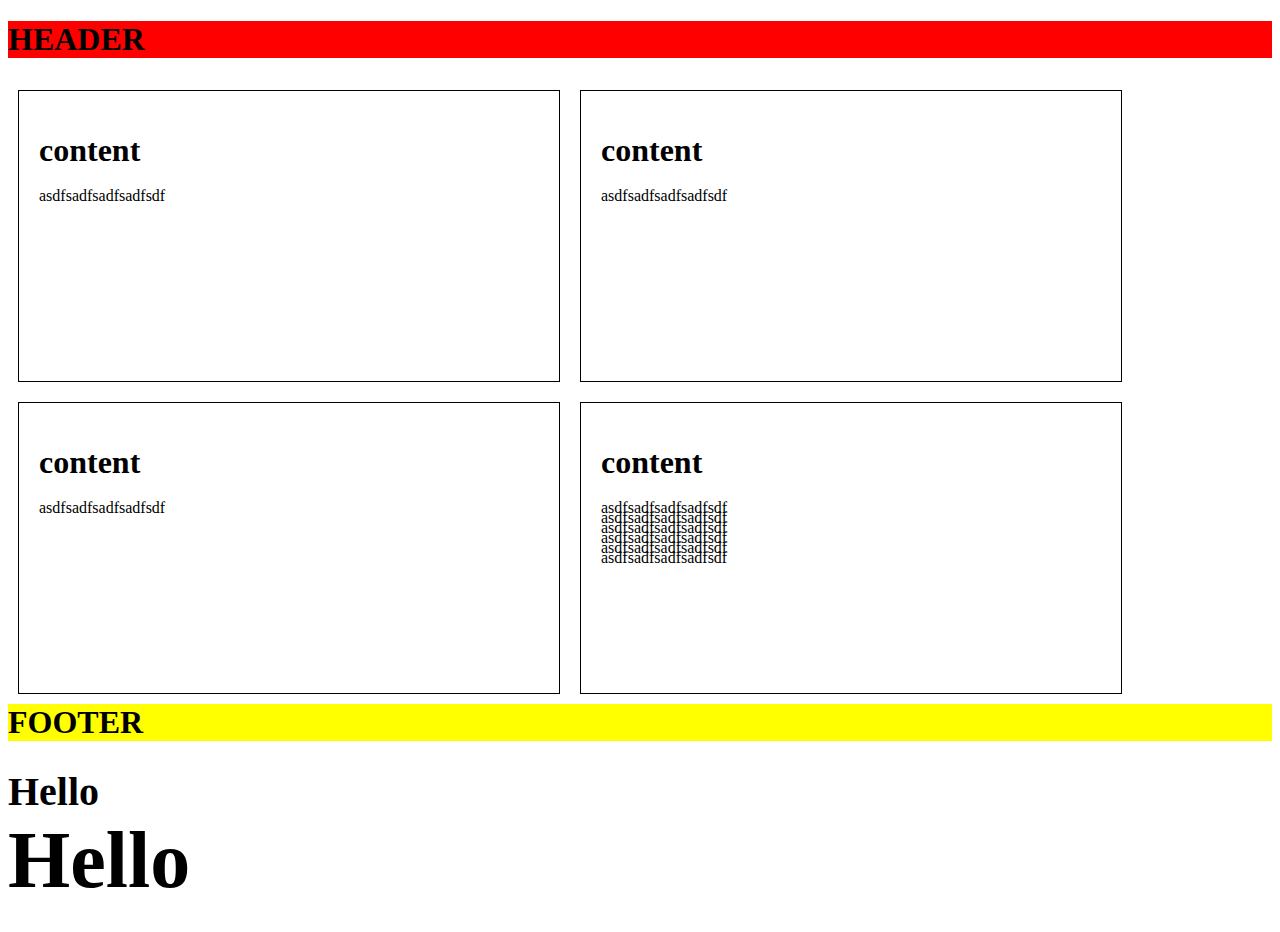
<file: uxui/src/main/webapp/index.html>
<!DOCTYPE html>
<html>
<head>
<meta charset="UTF-8">
<title>Insert title here</title>
<style>
.header{
background-color:red;
}
.container {
}

.content {
	width: 500px;
	height: 250px;
	margin: 10px;
	padding: 20px;
	border: 1px solid;
	float: left;
}
.content p{
line-height:10px;
}
footer {
background-color:yellow;
clear:left;
}
.test{
font-size:40px;
}
.test span{
font-size:2em;
}
</style>
</head>
<body>
	<h1 class = "header">HEADER</h1>
	<div class="container">
		<div class="content">
			<h1>content</h1>
			<p>asdfsadfsadfsadfsdf</p>
		</div>
		<div class="content">
			<h1>content</h1>
			<p>asdfsadfsadfsadfsdf</p>
		</div>
		<div class="content">
			<h1>content</h1>
			<p>asdfsadfsadfsadfsdf</p>
		</div>
		<div class="content">
			<h1>content</h1>
			<p>asdfsadfsadfsadfsdf<br>
			asdfsadfsadfsadfsdf<br>
			asdfsadfsadfsadfsdf<br>
			asdfsadfsadfsadfsdf<br>
			asdfsadfsadfsadfsdf<br>
			asdfsadfsadfsadfsdf<br></p>
		</div>
	</div>
	<footer>
		<h1>FOOTER</h1>
	</footer>
	
	<h1 class="test">
	Hello<br>
	<span>Hello</span>
	</h1>
</body>
</html>
</file>
